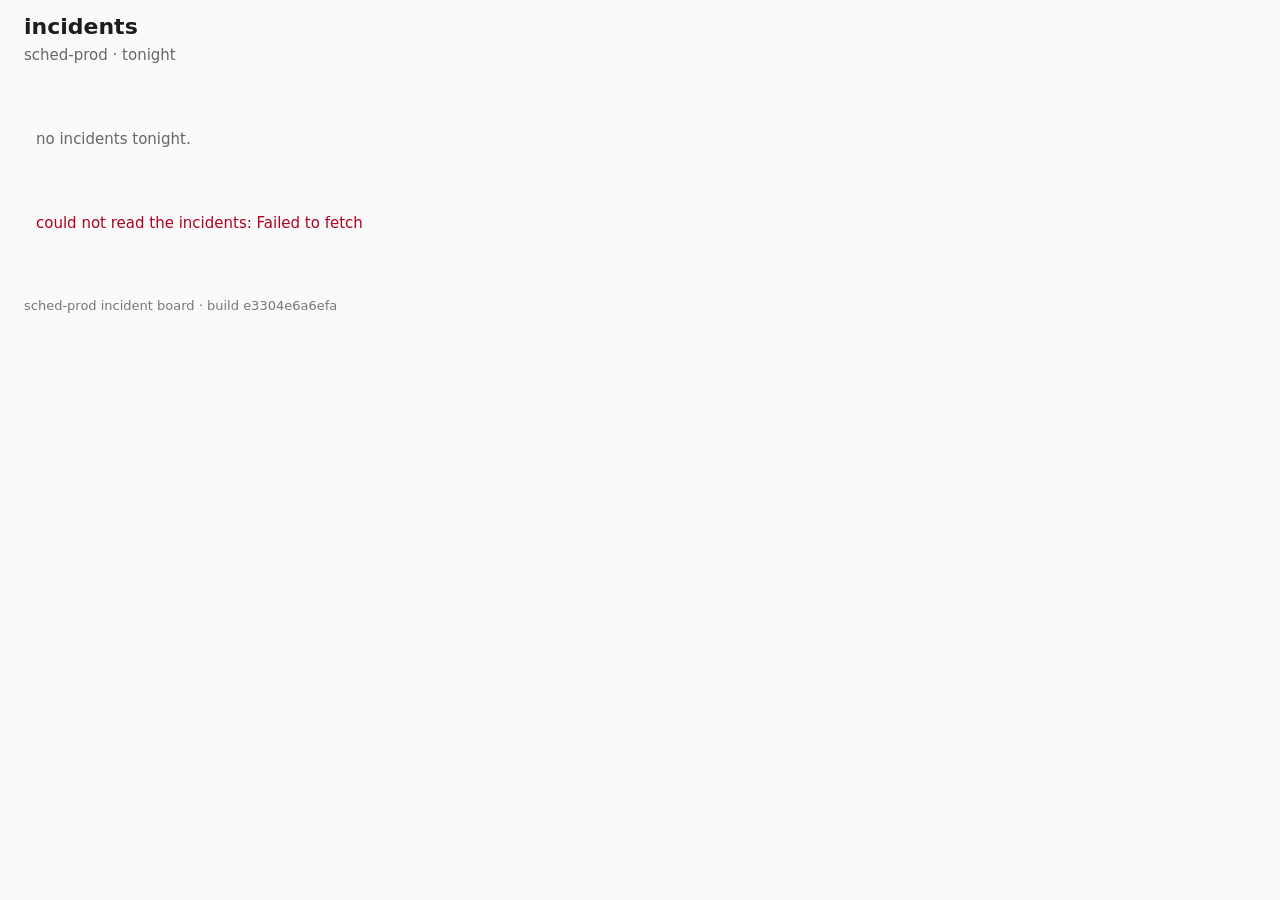
<file: index.html>
<!doctype html>
<html lang="en">
  <head>
    <meta charset="utf-8" />
    <meta name="viewport" content="width=device-width, initial-scale=1" />
    <meta name="build" content="e3304e6a6efa" />
    <title>sched-prod · incidents</title>
    <link rel="stylesheet" href="style.css" />
    <script type="module" src="app.js"></script>
  </head>
  <body>
    <header>
      <h1>incidents</h1>
      <p class="sub">sched-prod · tonight</p>
    </header>
    <main data-testid="board">
      <div id="panel-host"></div>
      <div data-testid="loader" class="loader" role="status" aria-live="polite">loading incidents…</div>
      <p data-testid="empty" class="empty" hidden>no incidents tonight.</p>
      <p data-testid="error" class="error" hidden></p>
      <ul data-testid="incident-list" class="list"></ul>
    </main>
    <footer>
      sched-prod incident board · build <span data-testid="build-sha">e3304e6a6efa</span>
    </footer>
  </body>
</html>
</file>
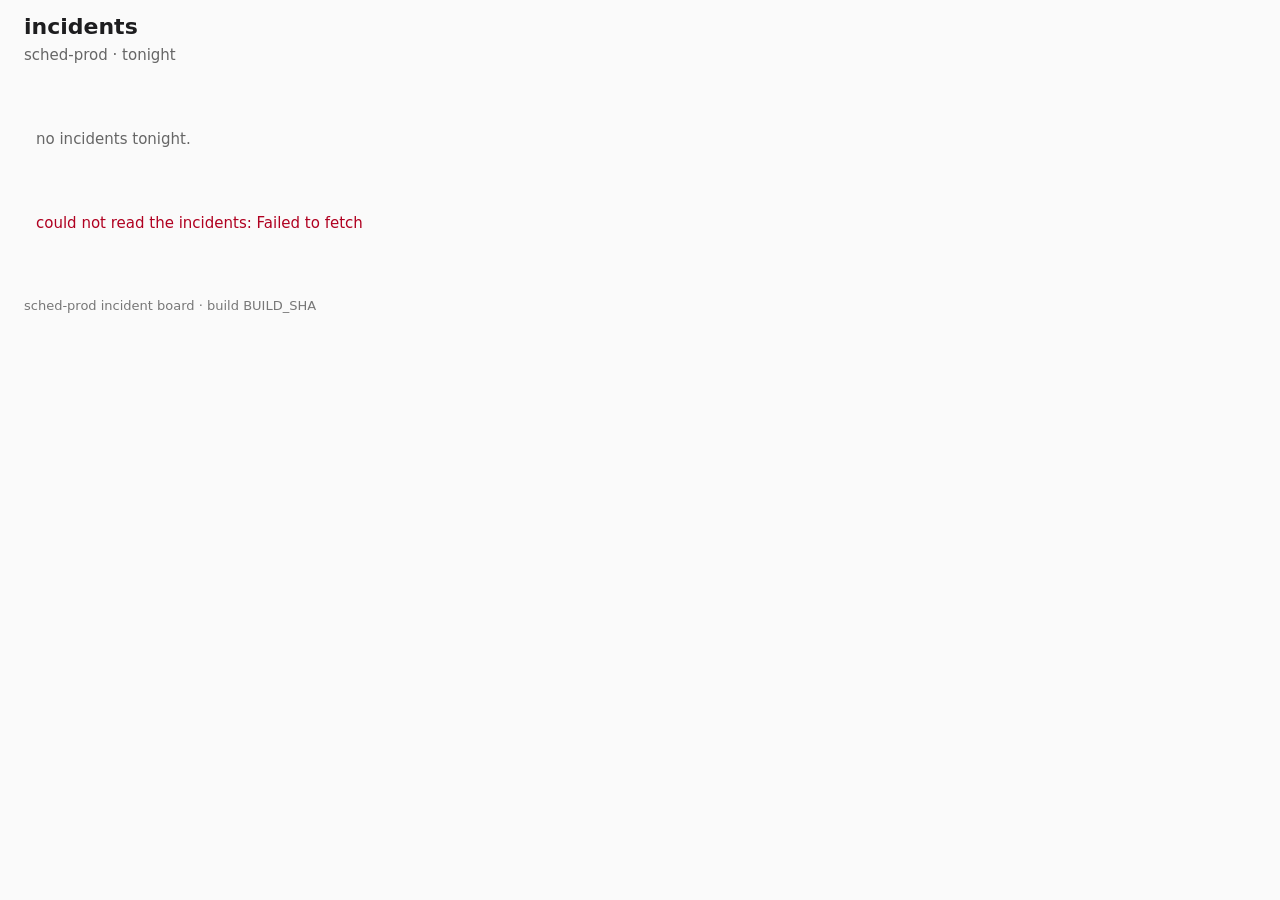
<file: app/index.html>
<!doctype html>
<html lang="en">
  <head>
    <meta charset="utf-8" />
    <meta name="viewport" content="width=device-width, initial-scale=1" />
    <meta name="build" content="BUILD_SHA" />
    <title>sched-prod · incidents</title>
    <link rel="stylesheet" href="style.css" />
    <script type="module" src="app.js"></script>
  </head>
  <body>
    <header>
      <h1>incidents</h1>
      <p class="sub">sched-prod · tonight</p>
    </header>
    <main data-testid="board">
      <div id="panel-host"></div>
      <div data-testid="loader" class="loader" role="status" aria-live="polite">loading incidents…</div>
      <p data-testid="empty" class="empty" hidden>no incidents tonight.</p>
      <p data-testid="error" class="error" hidden></p>
      <ul data-testid="incident-list" class="list"></ul>
    </main>
    <footer>
      sched-prod incident board · build <span data-testid="build-sha">BUILD_SHA</span>
    </footer>
  </body>
</html>
</file>
<file: style.css>
body { margin: 0; font: 15px/1.4 system-ui, sans-serif; color: #1d1d1f; background: #fafafa; }
header, main, footer { padding: 12px 24px; }
h1 { margin: 0; font-size: 22px; }
.sub { margin: 2px 0 0; color: #666; }
.list { list-style: none; margin: 0; padding: 0; max-width: 960px; }
.row { display: grid; grid-template-columns: 90px 50px 1fr 200px auto; gap: 12px; align-items: center; min-height: 44px; padding: 0 12px; border-bottom: 1px solid #e5e5e5; background: #fff; cursor: pointer; }
.row:hover { background: #f6f7fb; }
.row:focus-visible { outline: 2px solid #2f5bd7; outline-offset: -2px; }
.row .open-hint { color: #8a8a92; font-size: 13px; }
.row .id { font-family: ui-monospace, monospace; }
.row.sev1 .sev { color: #b00020; font-weight: 600; }
.row.sev2 .sev { color: #a15c00; }
.row time { color: #555; font-variant-numeric: tabular-nums; }
.panel { max-width: 960px; margin: 8px 0 16px; padding: 14px 16px; border: 1px solid #d8d8de; border-radius: 10px; background: #fff; box-shadow: 0 1px 2px rgba(0, 0, 0, 0.04); }
.panel-head { display: flex; align-items: center; justify-content: space-between; gap: 12px; }
.panel-head h2 { margin: 0; font-size: 17px; }
.panel .what { margin: 8px 0 4px; }
.panel .when { margin: 0; color: #555; }
.panel-actions { margin-top: 12px; }
.panel-actions button, .panel .close { font: inherit; padding: 5px 14px; border: 1px solid #c9c9cf; border-radius: 6px; background: #fff; cursor: pointer; }
.panel-actions button:hover:not(:disabled) { background: #f0f0f2; }
.panel-actions button:disabled { opacity: 0.5; cursor: default; }
.panel .close { color: #555; font-size: 13px; }
.row .acked, .panel .acked { color: #0a7d3c; font-weight: 600; }
.loader, .empty, .error { max-width: 960px; padding: 24px 12px; color: #666; }
.error { color: #b00020; }
footer { color: #777; font-size: 13px; }
</file>
<file: app/style.css>
body { margin: 0; font: 15px/1.4 system-ui, sans-serif; color: #1d1d1f; background: #fafafa; }
header, main, footer { padding: 12px 24px; }
h1 { margin: 0; font-size: 22px; }
.sub { margin: 2px 0 0; color: #666; }
.list { list-style: none; margin: 0; padding: 0; max-width: 960px; }
.row { display: grid; grid-template-columns: 90px 50px 1fr 200px auto; gap: 12px; align-items: center; min-height: 44px; padding: 0 12px; border-bottom: 1px solid #e5e5e5; background: #fff; cursor: pointer; }
.row:hover { background: #f6f7fb; }
.row:focus-visible { outline: 2px solid #2f5bd7; outline-offset: -2px; }
.row .open-hint { color: #8a8a92; font-size: 13px; }
.row .id { font-family: ui-monospace, monospace; }
.row.sev1 .sev { color: #b00020; font-weight: 600; }
.row.sev2 .sev { color: #a15c00; }
.row time { color: #555; font-variant-numeric: tabular-nums; }
.panel { max-width: 960px; margin: 8px 0 16px; padding: 14px 16px; border: 1px solid #d8d8de; border-radius: 10px; background: #fff; box-shadow: 0 1px 2px rgba(0, 0, 0, 0.04); }
.panel-head { display: flex; align-items: center; justify-content: space-between; gap: 12px; }
.panel-head h2 { margin: 0; font-size: 17px; }
.panel .what { margin: 8px 0 4px; }
.panel .when { margin: 0; color: #555; }
.panel-actions { margin-top: 12px; }
.panel-actions button, .panel .close { font: inherit; padding: 5px 14px; border: 1px solid #c9c9cf; border-radius: 6px; background: #fff; cursor: pointer; }
.panel-actions button:hover:not(:disabled) { background: #f0f0f2; }
.panel-actions button:disabled { opacity: 0.5; cursor: default; }
.panel .close { color: #555; font-size: 13px; }
.row .acked, .panel .acked { color: #0a7d3c; font-weight: 600; }
.loader, .empty, .error { max-width: 960px; padding: 24px 12px; color: #666; }
.error { color: #b00020; }
footer { color: #777; font-size: 13px; }
</file>
